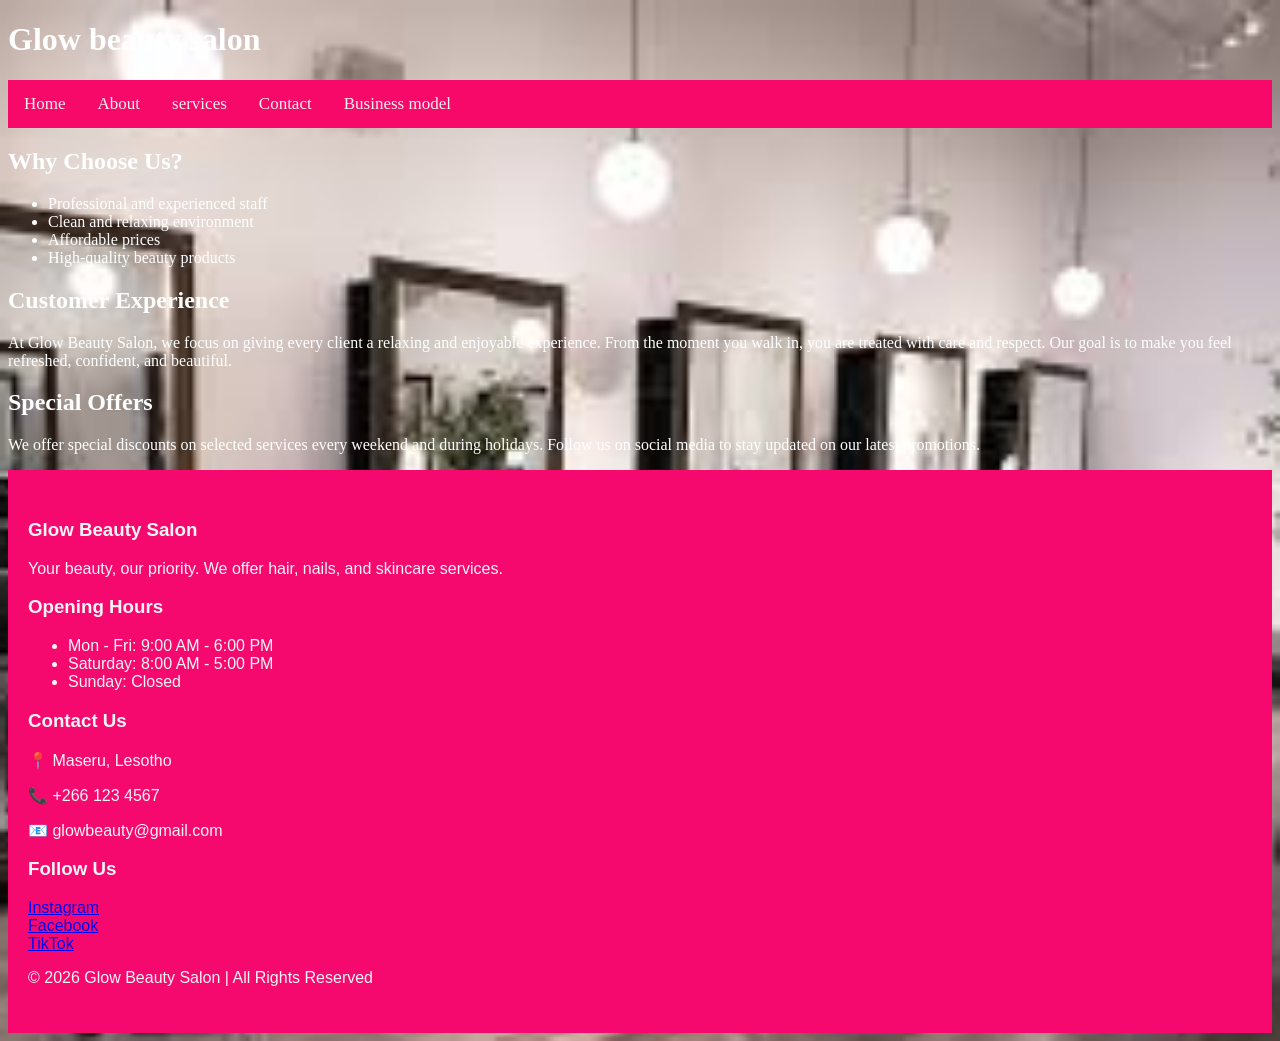
<file: index.html>
<!DOCTYPE html>
<html>
<head>
	<meta charset="utf-8">
	<meta name="viewport" content="width=device-width, initial-scale=1">
	<title>Glow beauty salon</title>
	<link rel="stylesheet" type="text/css" href="style.css">

	<style>
        body {
            background-image: url("design.jpg");
            background-size: cover;
            background-repeat: no-repeat;
            background-position: center;
            color: white;
        }
    </style>
</head>
<body>
	<h1>Glow beauty salon</h1>
	<div class="topnav">
		  <a class="index.html" href="index.html">Home</a>
		  <a href="about.html">About</a>
		  <a href="services.html">services</a>
		  <a href="contact.html">Contact</a>
		  <a href="business.html">Business model</a>
	</div>
	<h2>Why Choose Us?</h2>
<ul>
    <li>Professional and experienced staff</li>
    <li>Clean and relaxing environment</li>
    <li>Affordable prices</li>
    <li>High-quality beauty products</li>
</ul>

<h2>Customer Experience</h2>
<p>
    At Glow Beauty Salon, we focus on giving every client a relaxing and enjoyable experience. 
    From the moment you walk in, you are treated with care and respect. Our goal is to make you feel refreshed, confident, and beautiful.
</p>

<h2>Special Offers</h2>
<p>
    We offer special discounts on selected services every weekend and during holidays. 
    Follow us on social media to stay updated on our latest promotions.
</p>
<footer class="footer">

    <div class="footer-container">

        <!-- Salon Info -->
        <div class="footer-section">
            <h3>Glow Beauty Salon</h3>
            <p>Your beauty, our priority. We offer hair, nails, and skincare services.</p>
        </div>

        <!-- Opening Hours -->
        <div class="footer-section">
            <h3>Opening Hours</h3>
            <ul>
                <li>Mon - Fri: 9:00 AM - 6:00 PM</li>
                <li>Saturday: 8:00 AM - 5:00 PM</li>
                <li>Sunday: Closed</li>
            </ul>
        </div>

        <!-- Contact Info -->
        <div class="footer-section">
            <h3>Contact Us</h3>
            <p>📍 Maseru, Lesotho</p>
            <p>📞 +266 123 4567</p>
            <p>📧 glowbeauty@gmail.com</p>
        </div>

        <!-- Social Media -->
        <div class="footer-section">
            <h3>Follow Us</h3>
            <a href="#">Instagram</a><br>
            <a href="#">Facebook</a><br>
            <a href="#">TikTok</a>
        </div>

    </div>

    <p class="footer-bottom">&copy; 2026 Glow Beauty Salon | All Rights Reserved</p>

</footer>
</body>


</html>
</file>
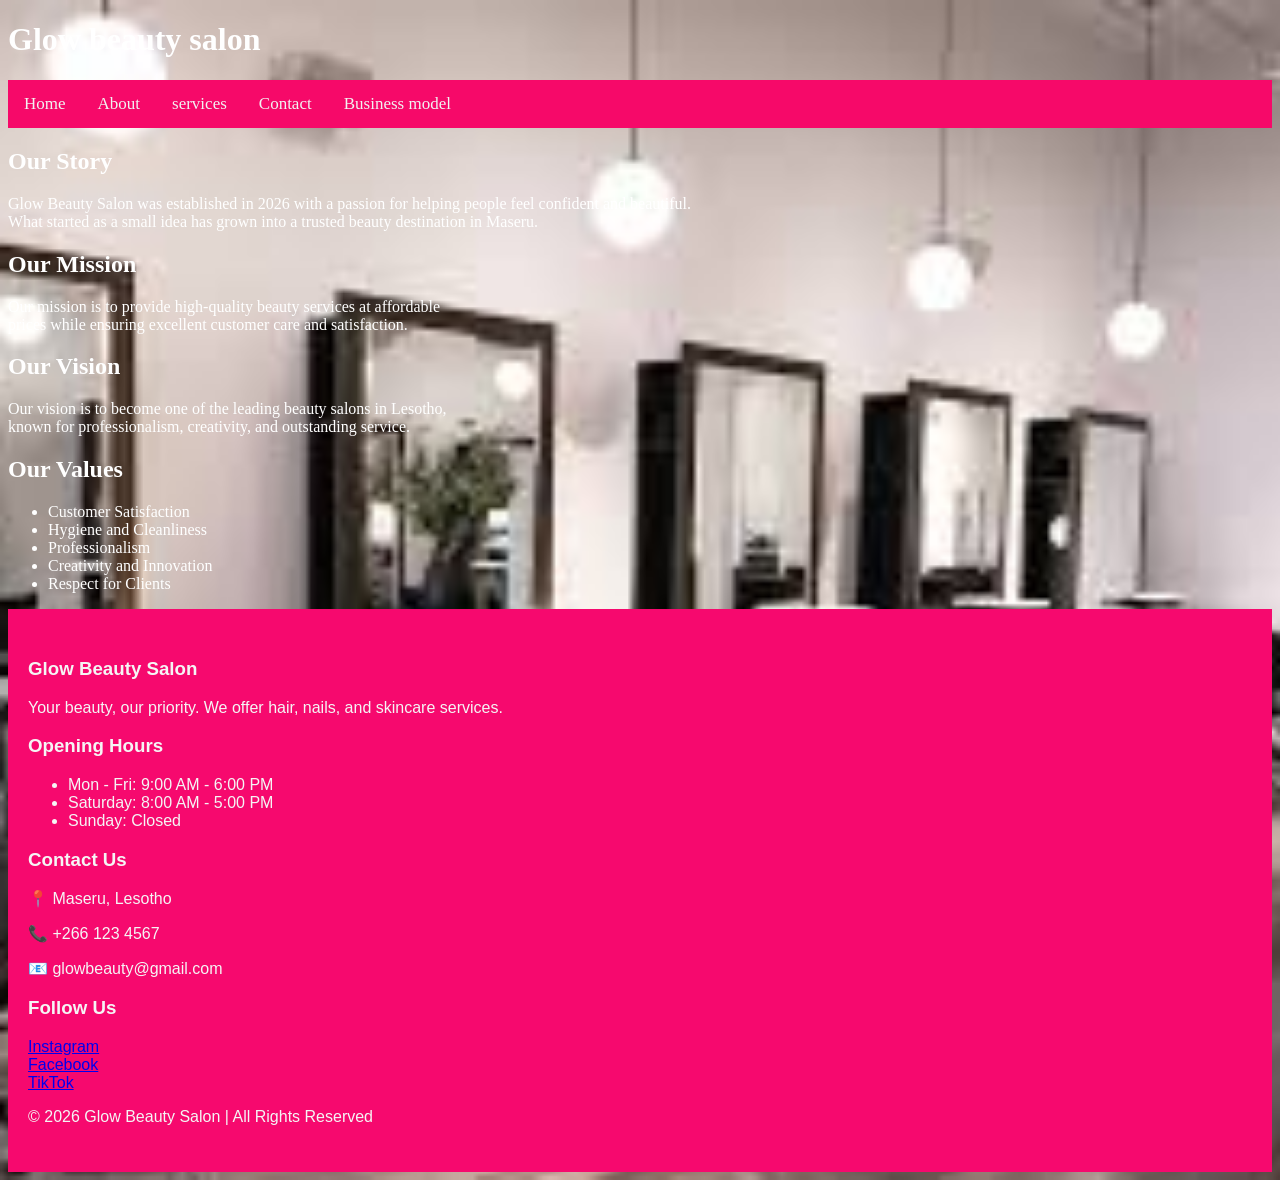
<file: about.html>
<!DOCTYPE html>
<html>
<head>
	<meta charset="utf-8">
	<meta name="viewport" content="width=device-width, initial-scale=1">
	<title> About glow beauty salon</title>
	<link rel="stylesheet" type="text/css" href="style.css">
</head>
<body>
<h1>Glow beauty salon</h1>
	<div class="topnav">
		  <a class="index.html" href="#home">Home</a>

		  <a href="about.html">About</a>
		  <a href="services.html">services</a>
		  <a href="contact.html">Contact</a>
		  <a href="business.html">Business model</a>
	</div>
 <h2>Our Story</h2>
    <p>
        Glow Beauty Salon was established in 2026 with a passion for helping people feel confident and beautiful. 
       <br> What started as a small idea has grown into a trusted beauty destination in Maseru.</br>
    </p>

    <h2>Our Mission</h2>
    <p>
        Our mission is to provide high-quality beauty services at affordable <br>prices while ensuring excellent customer care and satisfaction.</br>
    </p>

    <h2>Our Vision</h2>
    <p>
        Our vision is to become one of the leading beauty salons in Lesotho, 
        <br>known for professionalism, creativity, and outstanding service.</p>
    </p>

    <h2>Our Values</h2>
    <ul>
        <li>Customer Satisfaction</li>
        <li>Hygiene and Cleanliness</li>
        <li>Professionalism</li>
        <li>Creativity and Innovation</li>
        <li>Respect for Clients</li>
    </ul>
    <footer class="footer">

    <div class="footer-container">

        <!-- Salon Info -->
        <div class="footer-section">
            <h3>Glow Beauty Salon</h3>
            <p>Your beauty, our priority. We offer hair, nails, and skincare services.</p>
        </div>

        <!-- Opening Hours -->
        <div class="footer-section">
            <h3>Opening Hours</h3>
            <ul>
                <li>Mon - Fri: 9:00 AM - 6:00 PM</li>
                <li>Saturday: 8:00 AM - 5:00 PM</li>
                <li>Sunday: Closed</li>
            </ul>
        </div>

        <!-- Contact Info -->
        <div class="footer-section">
            <h3>Contact Us</h3>
            <p>📍 Maseru, Lesotho</p>
            <p>📞 +266 123 4567</p>
            <p>📧 glowbeauty@gmail.com</p>
        </div>

        <!-- Social Media -->
        <div class="footer-section">
            <h3>Follow Us</h3>
            <a href="#">Instagram</a><br>
            <a href="#">Facebook</a><br>
            <a href="#">TikTok</a>
        </div>

    </div>

    <p class="footer-bottom">&copy; 2026 Glow Beauty Salon | All Rights Reserved</p>

</body>
</html>
</file>
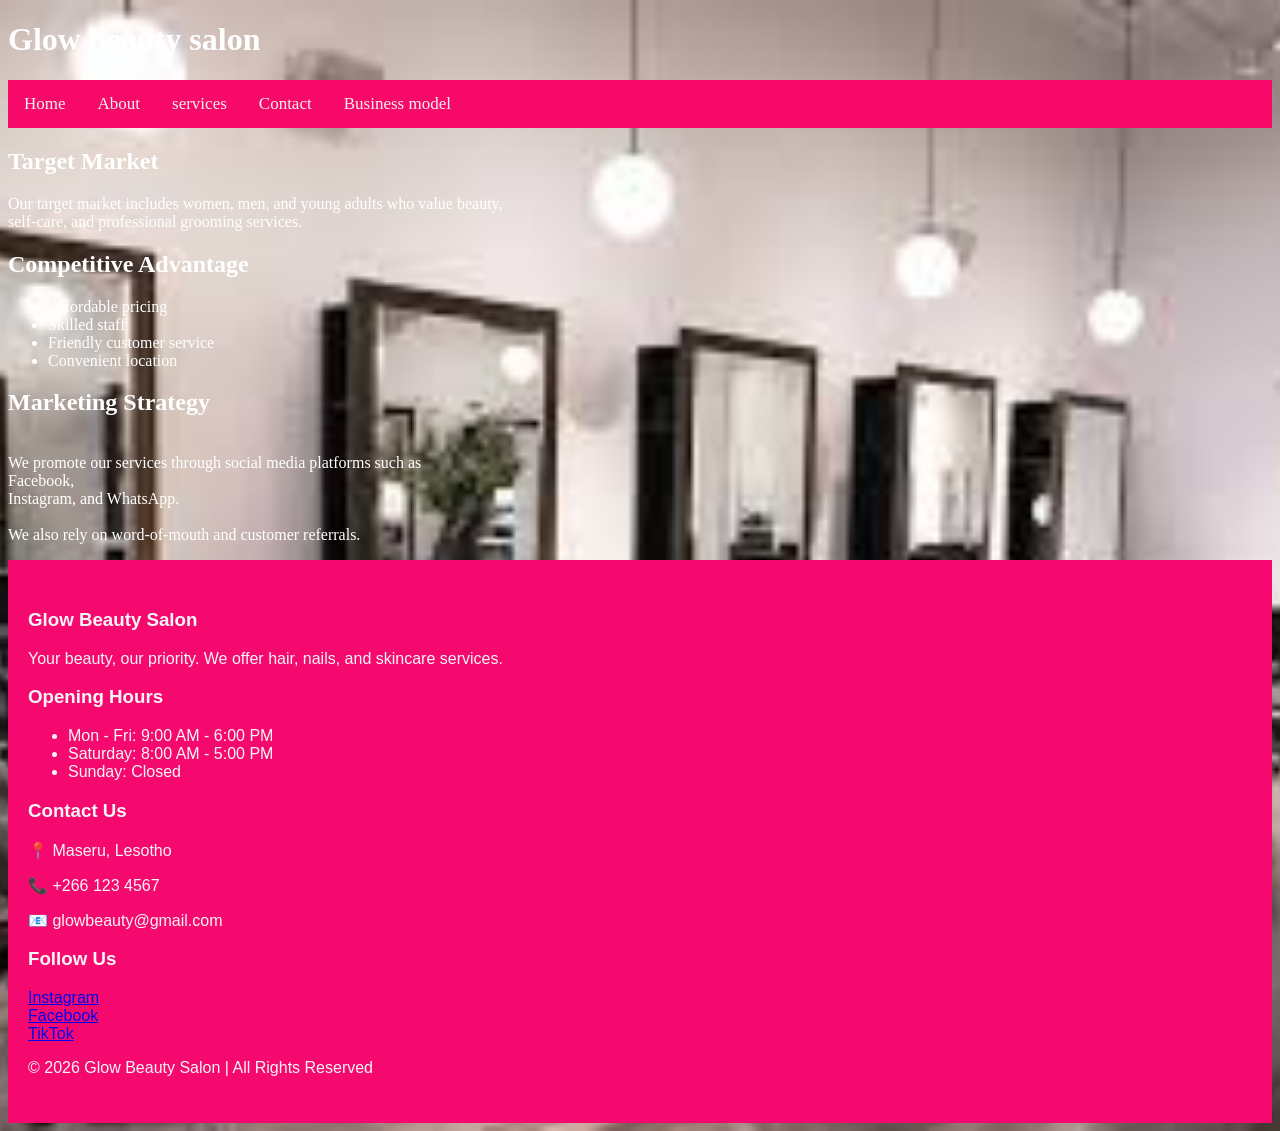
<file: business.html>
<!DOCTYPE html>
<html>
<head>
	<meta charset="utf-8">
	<meta name="viewport" content="width=device-width, initial-scale=1">
	<title>business model</title>
	<link rel="stylesheet" type="text/css" href="style.css">
</head>
<body>
<h1>Glow beauty salon</h1>
	<div class="topnav">
		  <a class="index.html" href="#home">Home</a>
		  <a href="about.html">About</a>
		  <a href="services.html">services</a>
		  <a href="contact.html">Contact</a>
		  <a href="business.html">Business model</a>
	</div>
<h2>Target Market</h2>
<p>
    Our target market includes women, men, and young adults who value beauty, <br>self-care, and professional grooming services.</br>
</p>

<h2>Competitive Advantage</h2>
<ul>
    <li>Affordable pricing</li>
    <li>Skilled staff</li>
    <li>Friendly customer service</li>
    <li>Convenient location</li>
</ul>

<h2>Marketing Strategy</h2>
<p>
    <br>We promote our services through social media platforms such as </br>Facebook, <br>Instagram, and WhatsApp. </br>
    <br>We also rely on word-of-mouth and customer referrals.</br>
</p>
<footer class="footer">

    <div class="footer-container">

        <!-- Salon Info -->
        <div class="footer-section">
            <h3>Glow Beauty Salon</h3>
            <p>Your beauty, our priority. We offer hair, nails, and skincare services.</p>
        </div>

        <!-- Opening Hours -->
        <div class="footer-section">
            <h3>Opening Hours</h3>
            <ul>
                <li>Mon - Fri: 9:00 AM - 6:00 PM</li>
                <li>Saturday: 8:00 AM - 5:00 PM</li>
                <li>Sunday: Closed</li>
            </ul>
        </div>

        <!-- Contact Info -->
        <div class="footer-section">
            <h3>Contact Us</h3>
            <p>📍 Maseru, Lesotho</p>
            <p>📞 +266 123 4567</p>
            <p>📧 glowbeauty@gmail.com</p>
        </div>

        <!-- Social Media -->
        <div class="footer-section">
            <h3>Follow Us</h3>
            <a href="#">Instagram</a><br>
            <a href="#">Facebook</a><br>
            <a href="#">TikTok</a>
        </div>

    </div>

    <p class="footer-bottom">&copy; 2026 Glow Beauty Salon | All Rights Reserved</p>
	
</body>
</html>
</file>
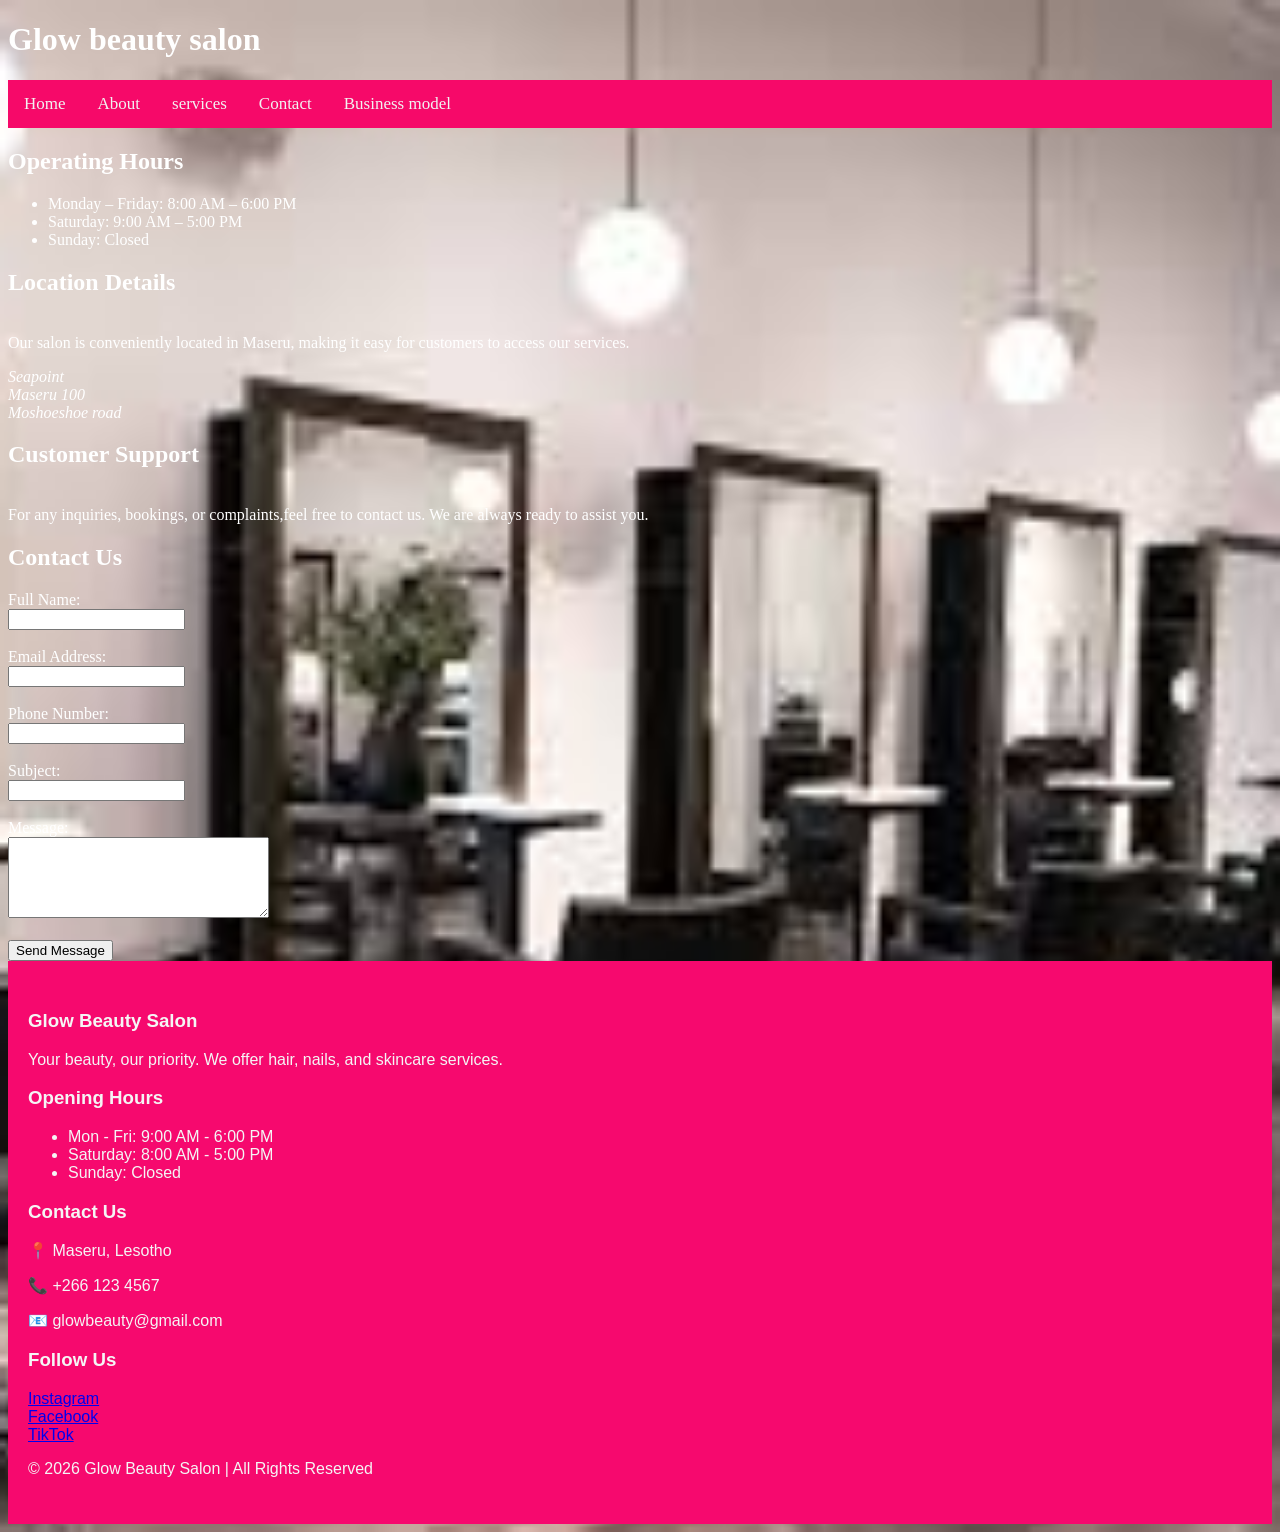
<file: contact.html>
<!DOCTYPE html>
<html>
<head>
	<meta charset="utf-8">
	<meta name="viewport" content="width=device-width, initial-scale=1">
	<title>Contact us</title>
	<link rel="stylesheet" type="text/css" href="style.css">
</head>
<body>
<h1>Glow beauty salon</h1>
	<div class="topnav">
		  <a class="index.html" href="#home">Home</a>
		  <a href="about.html">About</a>
		  <a href="services.html">services</a>
		  <a href="contact.html">Contact</a>
		  <a href="business.html">Business model</a>
	</div>
<h2>Operating Hours</h2>
<ul>
    <li>Monday – Friday: 8:00 AM – 6:00 PM</li>
    <li>Saturday: 9:00 AM – 5:00 PM</li>
    <li>Sunday: Closed</li>
</ul>

<h2>Location Details</h2>
<p>
   <br> Our salon is conveniently located in Maseru,
    making it easy for customers to access our services.</br>
    <address>Seapoint</address>
    <address>Maseru 100</address>
    <address>Moshoeshoe road</address>
</p>

<h2>Customer Support</h2>
<p>
   <br> For any inquiries, bookings, or complaints,feel free to contact us. 
   We are always ready to assist you.</br>
</p>
<h2>Contact Us</h2>

    <form action="submit_form.php" method="post">
        
        <!-- Name -->
        <label for="name">Full Name:</label><br>
        <input type="text" id="name" name="name" required><br><br>

        <!-- Email -->
        <label for="email">Email Address:</label><br>
        <input type="email" id="email" name="email" required><br><br>

        <!-- Phone -->
        <label for="phone">Phone Number:</label><br>
        <input type="tel" id="phone" name="phone"><br><br>

        <!-- Subject -->
        <label for="subject">Subject:</label><br>
        <input type="text" id="subject" name="subject"><br><br>

        <!-- Message -->
        <label for="message">Message:</label><br>
        <textarea id="message" name="message" rows="5" cols="30" required></textarea><br><br>

        <!-- Submit Button -->
        <input type="submit" value="Send Message">

    </form>
<footer class="footer">

    <div class="footer-container">

        <!-- Salon Info -->
        <div class="footer-section">
            <h3>Glow Beauty Salon</h3>
            <p>Your beauty, our priority. We offer hair, nails, and skincare services.</p>
        </div>

        <!-- Opening Hours -->
        <div class="footer-section">
            <h3>Opening Hours</h3>
            <ul>
                <li>Mon - Fri: 9:00 AM - 6:00 PM</li>
                <li>Saturday: 8:00 AM - 5:00 PM</li>
                <li>Sunday: Closed</li>
            </ul>
        </div>

        <!-- Contact Info -->
        <div class="footer-section">
            <h3>Contact Us</h3>
            <p>📍 Maseru, Lesotho</p>
            <p>📞 +266 123 4567</p>
            <p>📧 glowbeauty@gmail.com</p>
        </div>

        <!-- Social Media -->
        <div class="footer-section">
            <h3>Follow Us</h3>
            <a href="#">Instagram</a><br>
            <a href="#">Facebook</a><br>
            <a href="#">TikTok</a>
        </div>

    </div>

    <p class="footer-bottom">&copy; 2026 Glow Beauty Salon | All Rights Reserved</p>

</body>
</html>
</file>
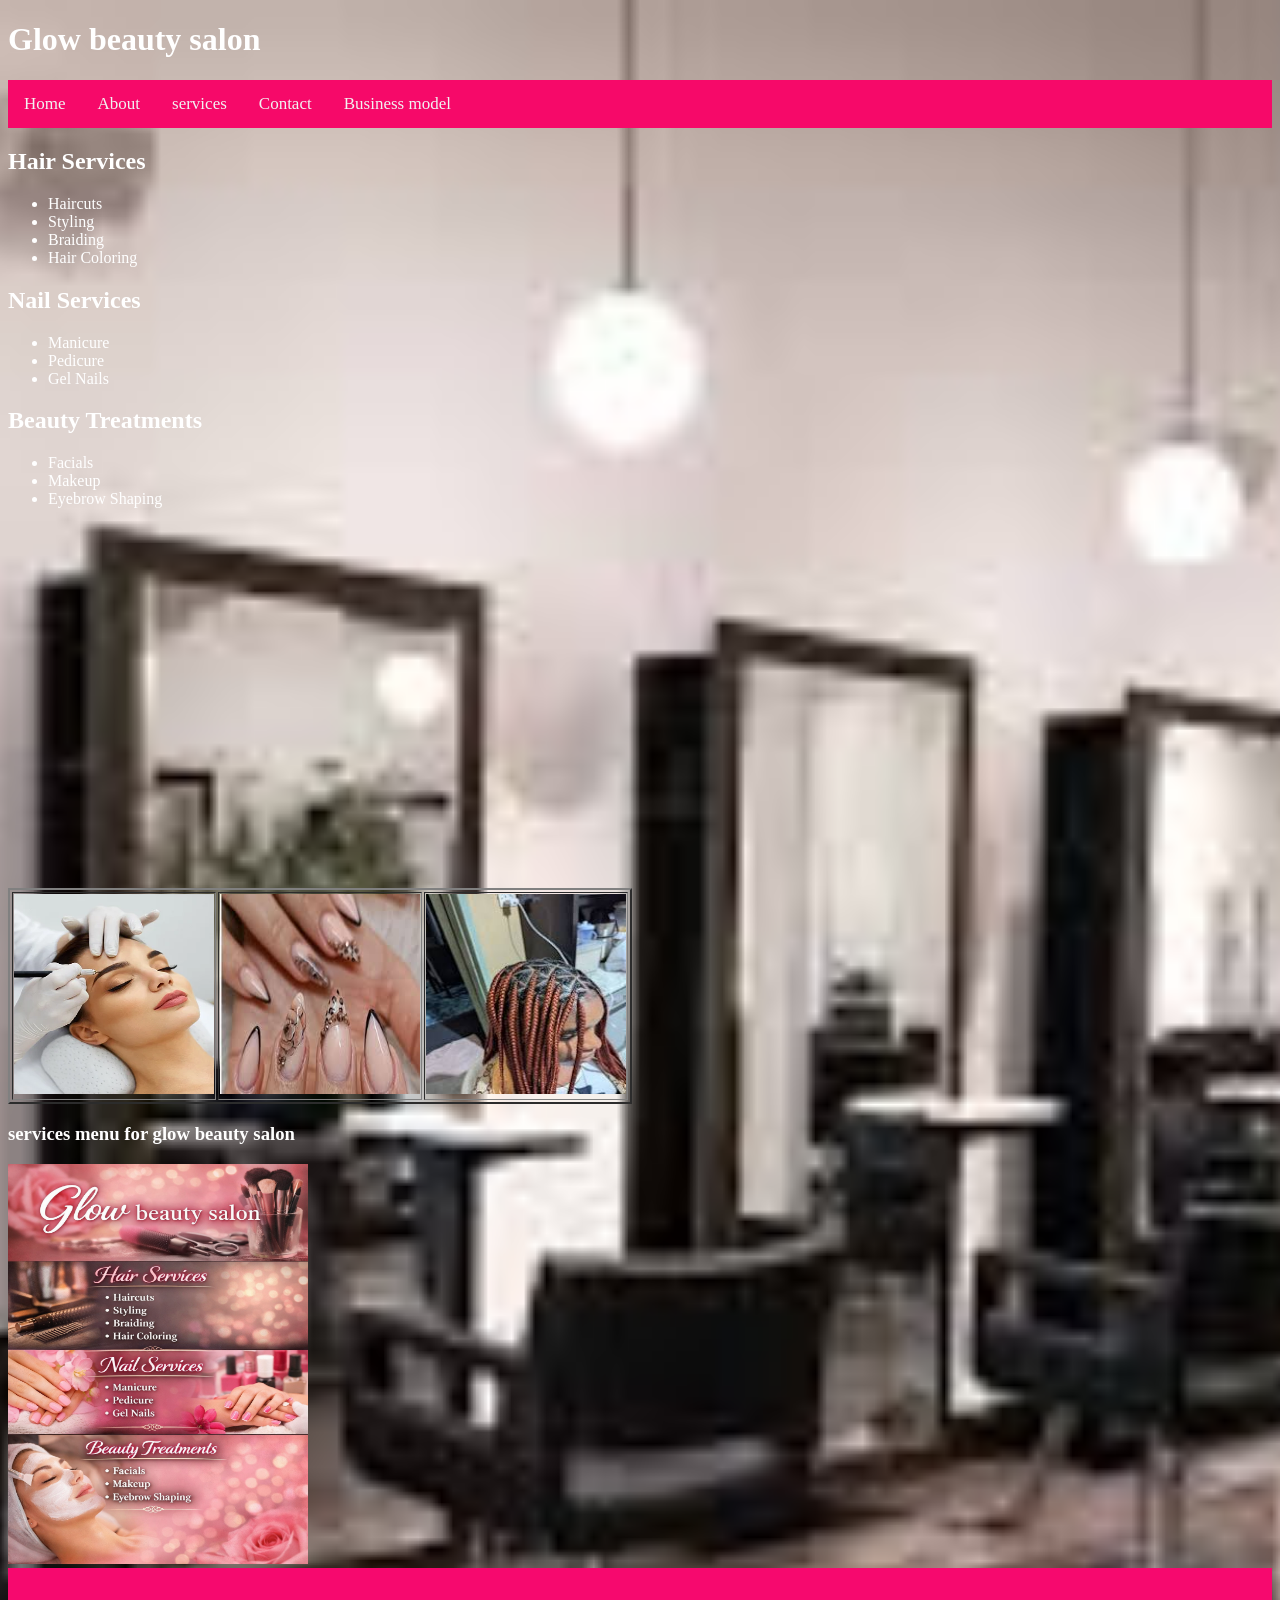
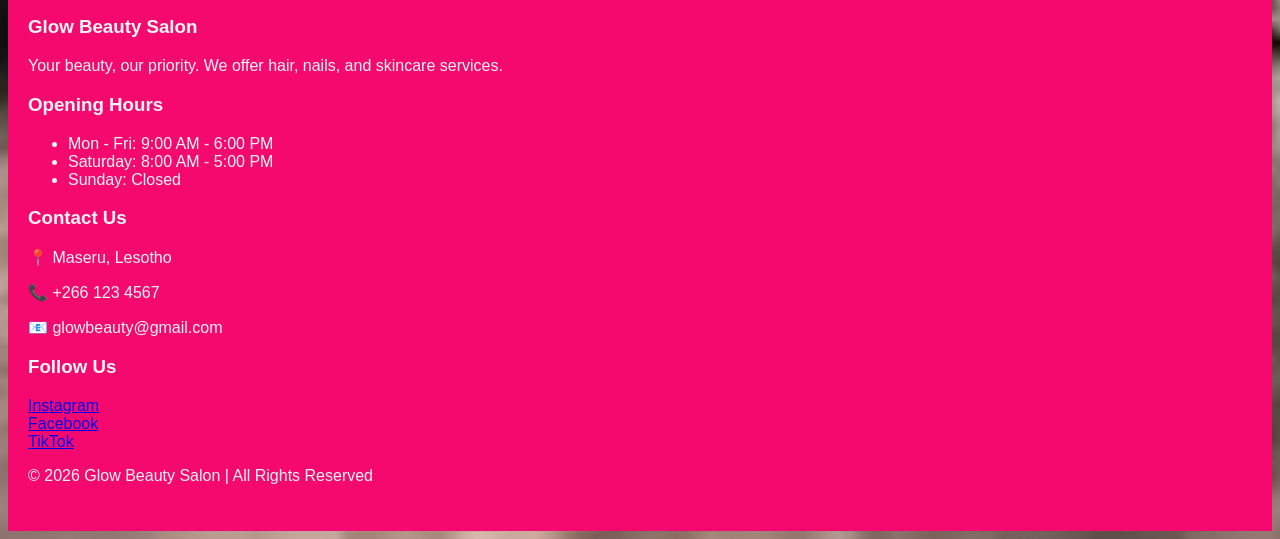
<file: services.html>
<!DOCTYPE html>
<html>
<head>
	<meta charset="utf-8">
	<meta name="viewport" content="width=device-width, initial-scale=1">
	<title>services-Glow beauty salon</title>
	<link rel="stylesheet" type="text/css" href="style.css">
	 <style>
        body {
            background-image: url("design.jpg");
            background-size: cover;
            background-repeat: no-repeat;
            background-position: center;
            color: white;
        }
    </style>
</head>
<body>
<h1>Glow beauty salon</h1>
	<div class="topnav">
		  <a class="index.html" href="#home">Home</a>
		  <a href="about.html">About</a>
		  <a href="services.html">services</a>
		  <a href="contact.html">Contact</a>
		  <a href="business.html">Business model</a>
	</div>
<h2>Hair Services</h2>
    <ul>
        <li>Haircuts</li>
        <li>Styling</li>
        <li>Braiding</li>
        <li>Hair Coloring</li>
    </ul>

    <h2>Nail Services</h2>
    <ul>
        <li>Manicure</li>
        <li>Pedicure</li>
        <li>Gel Nails</li>
    </ul>

    <h2>Beauty Treatments</h2>
    <ul>
        <li>Facials</li>
        <li>Makeup</li>
        <li>Eyebrow Shaping</li>
    </ul>
    
 
<video width="640" height="360 controls">
	
	<source src="video.mp4" type="video/mp4">
</video>


<table border="2">
<tr>
	<td><img src="beautytreatment.jpg " width="200"height="200"></td>
	<td><img src="nailsservices.jpg" height="200" width="200"></td>
	<td><img src="hairservices.jpg" width="200" height="200"></td>
</tr>
</table>
<h3>services menu for glow beauty salon</h3>
    <img src="menu.png" width="300"height="400">



<footer class="footer">

    <div class="footer-container">

        <!-- Salon Info -->
        <div class="footer-section">
            <h3>Glow Beauty Salon</h3>
            <p>Your beauty, our priority. We offer hair, nails, and skincare services.</p>
        </div>

        <!-- Opening Hours -->
        <div class="footer-section">
            <h3>Opening Hours</h3>
            <ul>
                <li>Mon - Fri: 9:00 AM - 6:00 PM</li>
                <li>Saturday: 8:00 AM - 5:00 PM</li>
                <li>Sunday: Closed</li>
            </ul>
        </div>

        <!-- Contact Info -->
        <div class="footer-section">
            <h3>Contact Us</h3>
            <p>📍 Maseru, Lesotho</p>
            <p>📞 +266 123 4567</p>
            <p>📧 glowbeauty@gmail.com</p>
        </div>

        <!-- Social Media -->
        <div class="footer-section">
            <h3>Follow Us</h3>
            <a href="#">Instagram</a><br>
            <a href="#">Facebook</a><br>
            <a href="#">TikTok</a>
        </div>

    </div>

    <p class="footer-bottom">&copy; 2026 Glow Beauty Salon | All Rights Reserved</p>

    
</body>
</html>
</file>
<file: style.css>
body{background: #f80774;
	background-color: #f80774;  /* fallback color */
    background-image: url("design.jpg"); /* correct syntax */
    background-size: cover;       /* make image cover entire page */
    background-repeat: no-repeat; /* don’t repeat image */
    background-position: center;  /* center the image */
    color: white; 

}
footer {
    background-color: #f6096e;
    color: #f5f5f5;
    padding: 30px 20px;
    font-family: Arial, sans-serif;
}


/* Add a black background color to the top navigation */
.topnav {
  background-color: #f60969;
  overflow: hidden;
}

/* Style the links inside the navigation bar */
.topnav a {
  float: left;
  color: #f2f2f2;
  text-align: center;
  padding: 14px 16px;
  text-decoration: none;
  font-size: 17px;
}

/* Change the color of links on hover */
.topnav a:hover {
  background-color: #ddd;
  color: black;
}

/* Add a color to the active/current link */
.topnav a.active {
  background-color: #04AA6D;
  color: white;
}
</file>
